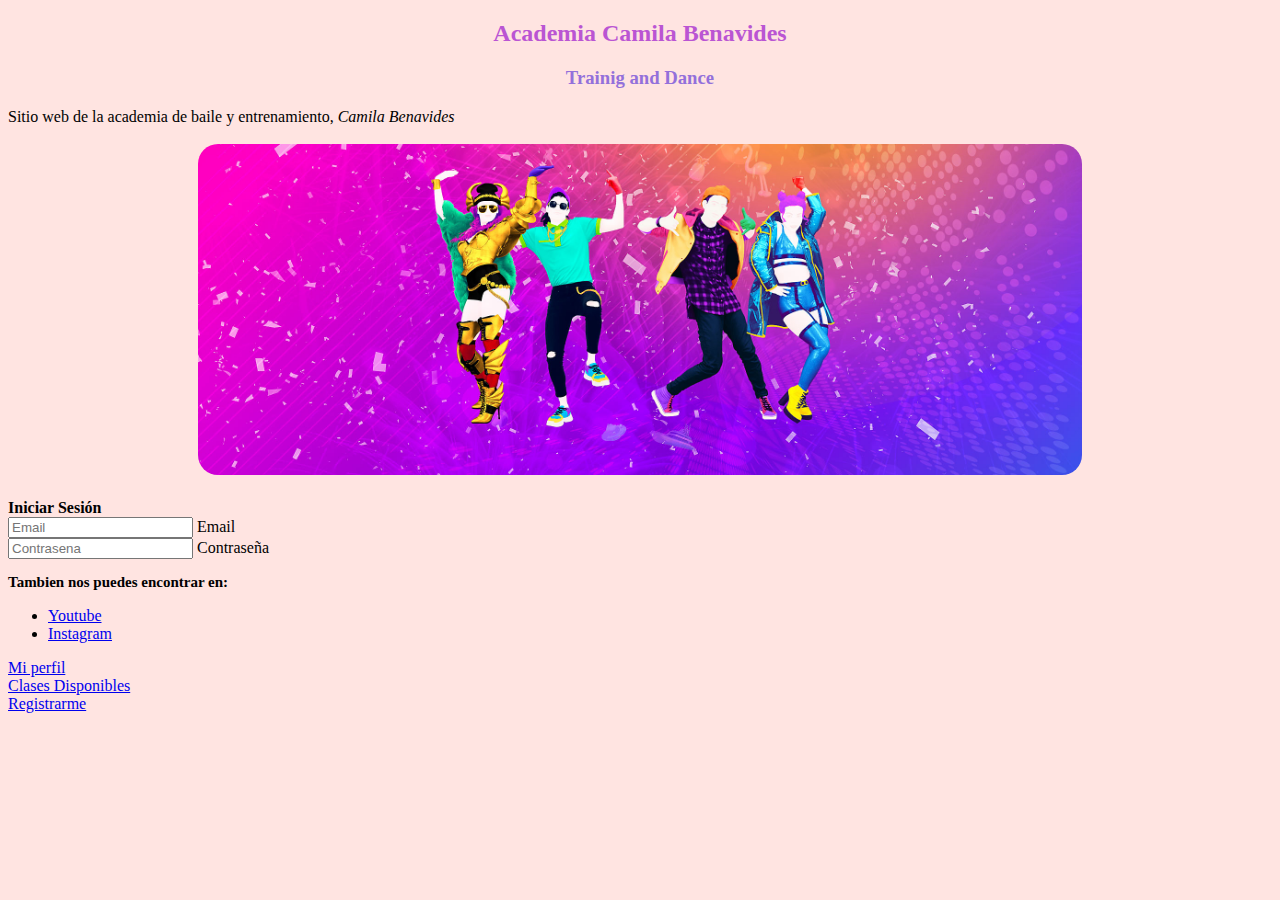
<file: index.html>
<!DOCTYPE html>
<html>
<head>
    <style>
        body {
            background-color: mistyrose;            
        }
        h2 {
            font-style: 'Courier New';
            color: mediumorchid;
            text-align: center;
        }
        h3 {
            font-style: 'Courier New';
            color: mediumpurple;
            text-align: center;
        }
        img {
            border-radius: 20px;            
            margin: 2px;            
            height: auto;
            width: 70%;
        }        
        .img-container {
            text-align: center;
            display: block;
        }
    </style>
    <title> Academia Camila Benavides </title>
</head>
<body>
    <div>        
        <h2> Academia Camila Benavides </h2>
        <h3>Trainig and Dance </h3>
        <p>
            Sitio web de la academia de baile y entrenamiento, <em>Camila Benavides</em> 
        </p>
        <span class="img-container" >
            <img src="just_dance.jpg" >            
        </span>        
    </div>
    <br>
    <div>
        <strong> Iniciar Sesión </strong>  <br>
        <input type="email" placeholder="Email"> Email
        <br>
        <input type="password" placeholder="Contrasena"> Contraseña
    </div>
    <div> 
        <p style="font-weight: bold; font-size:15px;">
            Tambien nos puedes encontrar en:
            <ul>
                <li> <a href="https://m.youtube.com/results?search_query=camila+benavides+rojo"> Youtube </a> </li>
                <li> <a href="https://www.instagram.com/?hl=es-la"> Instagram </a> </li>
            </ul>   
        </p>                             
    </div>
    <div>
        <p>
            <a href="profile.html"> Mi perfil </a> <br>
            <a href="class.html"> Clases Disponibles </a> <br>
            <a href="form.html"> Registrarme </a> 
        </p>
    </div>                        
    <div>

    </div>
</body>
</html>
<!-- <input type="submit"> -->
</file>
